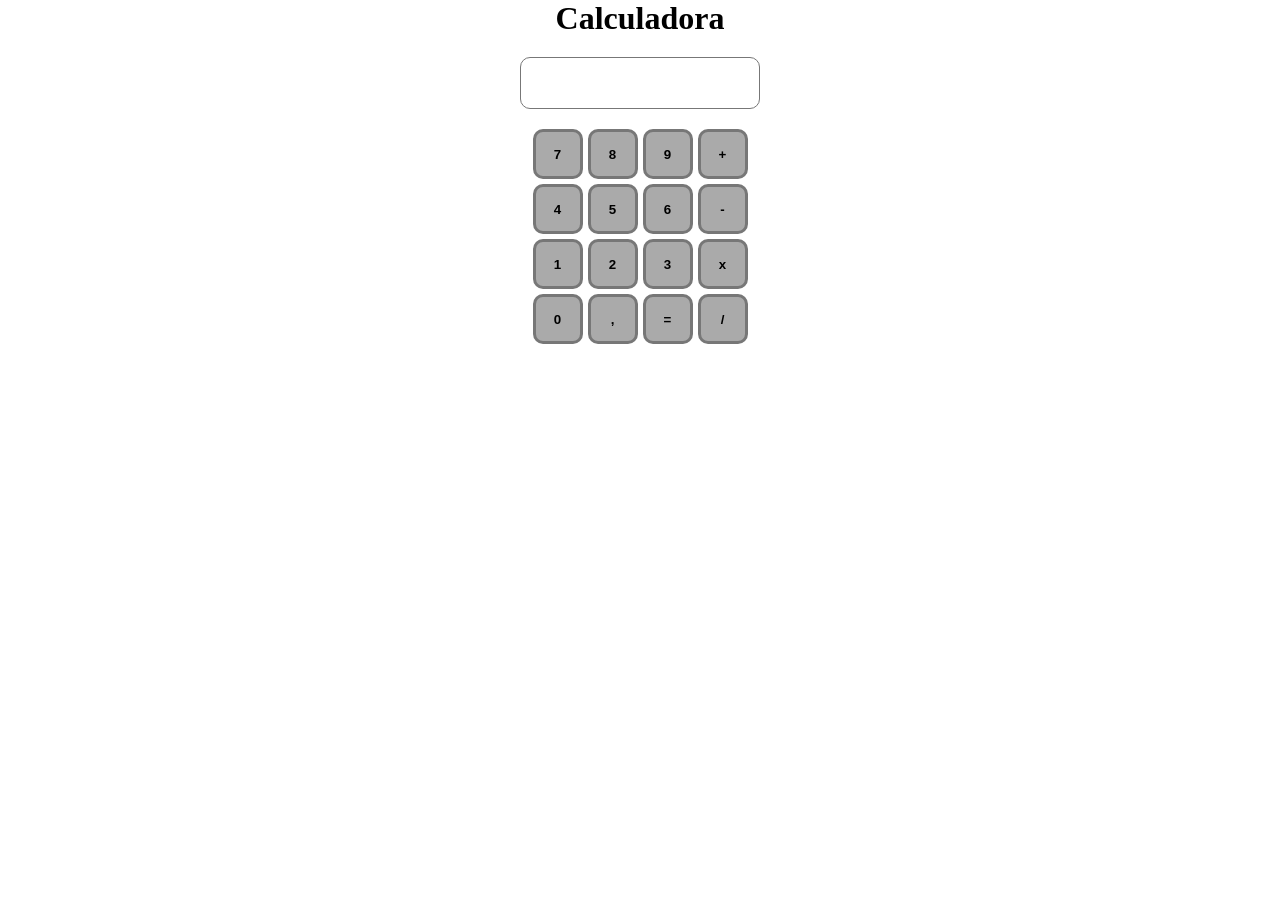
<file: JAVASCRIPT/Projeto Calculadora/index.html>
<!DOCTYPE html>
<html lang="en">
<head>
    <meta charset="UTF-8">
    <meta http-equiv="X-UA-Compatible" content="IE=edge">
    <meta name="viewport" content="width=device-width, initial-scale=1.0">
    <link rel="stylesheet" href="style.css">
    <title>Calculadora</title>
</head>
<body>

    <div id="calc">
       
        <div class="div_nome" id="div_nome">
            <h1>Calculadora</h1>

        </div>

        <div class="div_display" id="div_display">
            <p class="display"></p>

        </div>

        <div class="div_teclas" id="div_teclas">
            <button class="tecla num" id="t7">7</button>
            <button class="tecla num" id="t8">8</button>
            <button class="tecla num" id="t9">9</button>

            <button class="tecla tOpe" id="tsoma">+</button>

            <button class="tecla num" id="t4">4</button>
            <button class="tecla num" id="t5">5</button>
            <button class="tecla num" id="t6">6</button>

            <button class="tecla tOpe" id="tsub">-</button>

            <button class="tecla num" id="t1">1</button>
            <button class="tecla num" id="t2">2</button>
            <button class="tecla num" id="t3">3</button>

            <button class="tecla tOpe" id="tmult">x</button>

            <button class="tecla num" id="t0">0</button>

            <button id="tseparador" class="tecla num">,</button>
            <button id="tigual" class="tecla tOpe res">=</button>
            <button class="tecla tOpe" id="tdiv">/</button>

        </div>

    </div>
    

    <script src="script.js"></script>
</body>
</html>
</file>
<file: JAVASCRIPT/Projeto Calculadora/style.css>
*{
    margin: 0;
    padding: 0;
    box-sizing: border-box;
}


.calc{
    display: flex;
    justify-content: center;
    align-items: center;
    flex-direction: column;
       
}



.div_nome{
    display: flex;
    justify-content: center;
    align-items: center;

}

.div_display{
    display: flex;
    justify-content: center;
    align-items: center;
    width: 240px;
    border: 1px solid #777;
    border-radius: 10px;
    margin: 20px auto ;
    padding: 15px;
    font-size: 30px;
}

.display{
    width: 240px;
    height: 20PX;
    text-align: right;
    font-size: 20PX;
}

.div_teclas{
    display: flex;
    justify-content: center;
    align-items: center;
    gap: 5px;
    width: 250px;
    flex-wrap: wrap;
    margin: auto;

}

.tecla{
    display: flex;
    justify-content: center;
    align-items: center;
    background-color: #aaa;
    border: 3px solid #777;
    font-weight: bold;
    width: 50px;
    height:50px;
    border-radius: 10px;
    cursor: pointer;
    


}
</file>
